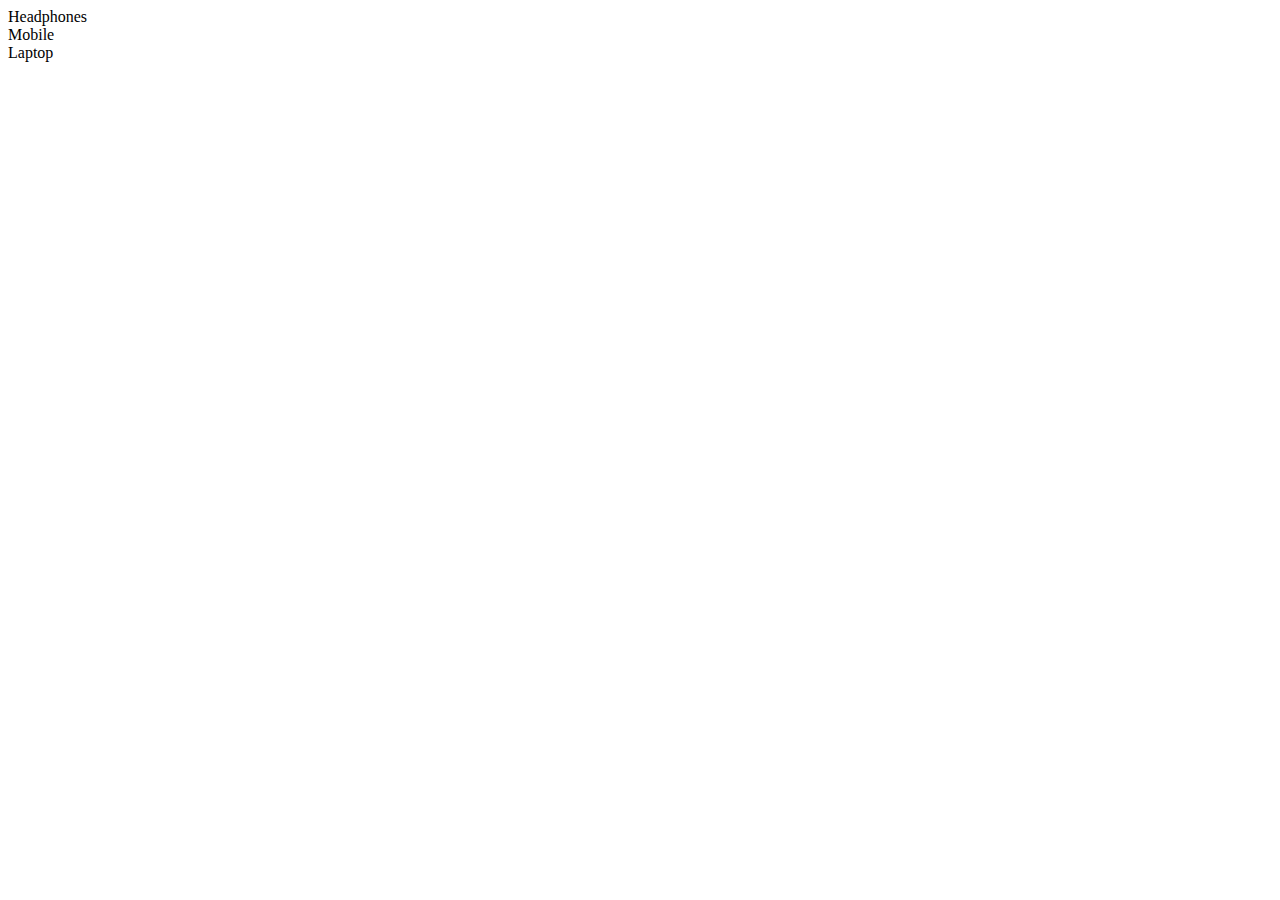
<file: index.html>
<!DOCTYPE html>
<html lang="en">
<head>
    <meta charset="UTF-8">
    <meta name="viewport" content="width=device-width, initial-scale=1.0">
    <title>Document</title>
</head>
<body>
    <div class="categories">
        <li id="headphone">Headphones</li>
        <li id="mobile">Mobile</li>
        <li id="laptop">Laptop</li>
    </div>
</body>
<script>
    //Approach 1
    // let categories = document.querySelectorAll('li')
    // categories.forEach(category =>{
    //     category.addEventListener('click',() =>{
    //         console.log(`${category.id} is clicked`)
    //     })
    // })


    //Approach 2
    let categories = document.querySelector('.categories')

    categories.addEventListener('click', event =>{
        console.log(`${event.target.id} is clicked`)
    })
</script>
</html>
</file>
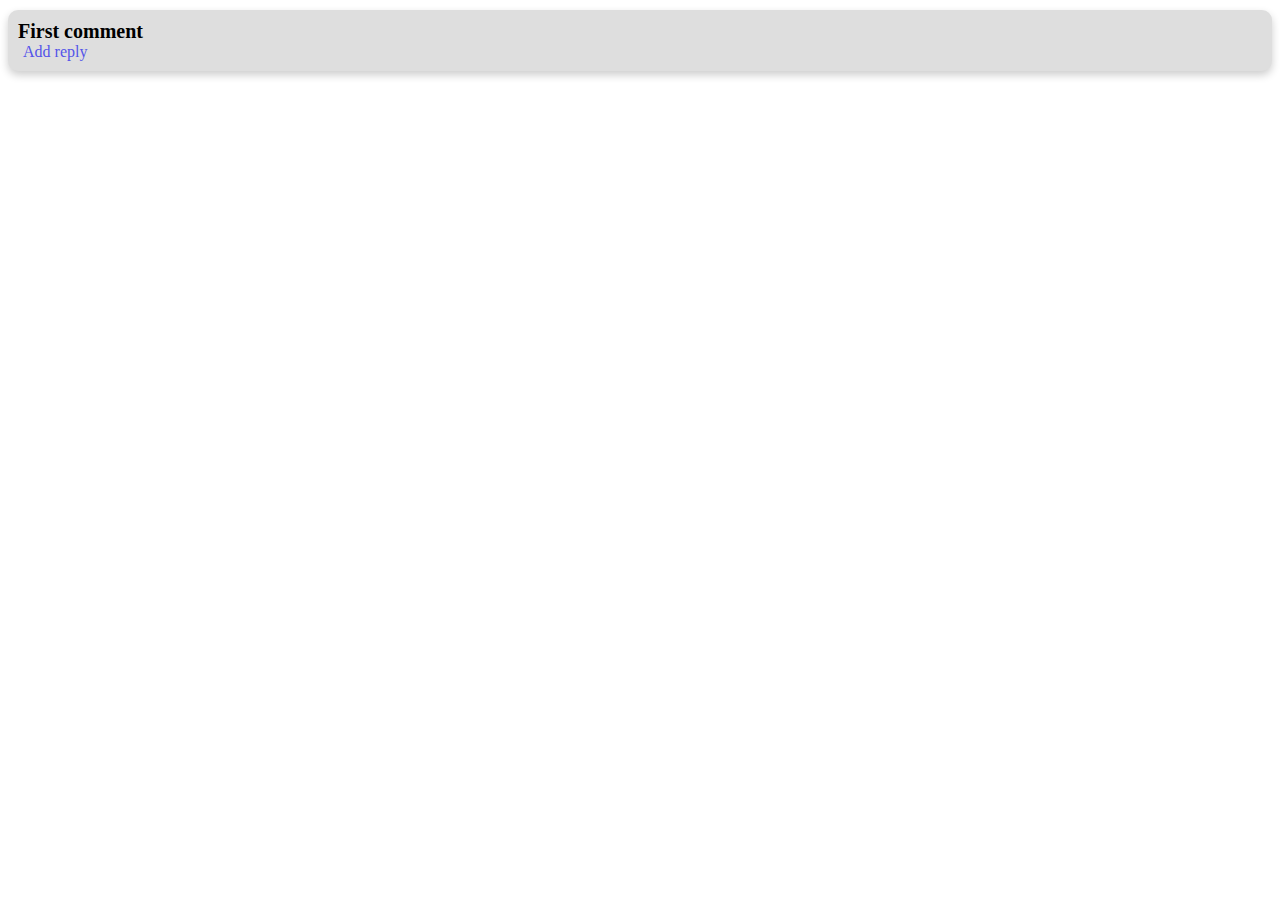
<file: nestedComments/index.html>
<!DOCTYPE html>
<html lang="en">
<head>
    <meta charset="UTF-8">
    <meta name="viewport" content="width=device-width, initial-scale=1.0">
    <title>Document</title>
    <link rel="stylesheet" href="./style.css">
</head>
<body>
    <div class="container">
        <div class="comments-container">
            <div class="all-comments">
                <div class="card">
                    <span class="text">First comment</span>
                    <span id="reply" class="reply">Add reply</span>
                </div>
                
            </div> 
                     
        </div>
    </div>
</body>
<script src="script.js"></script>
</html>
</file>
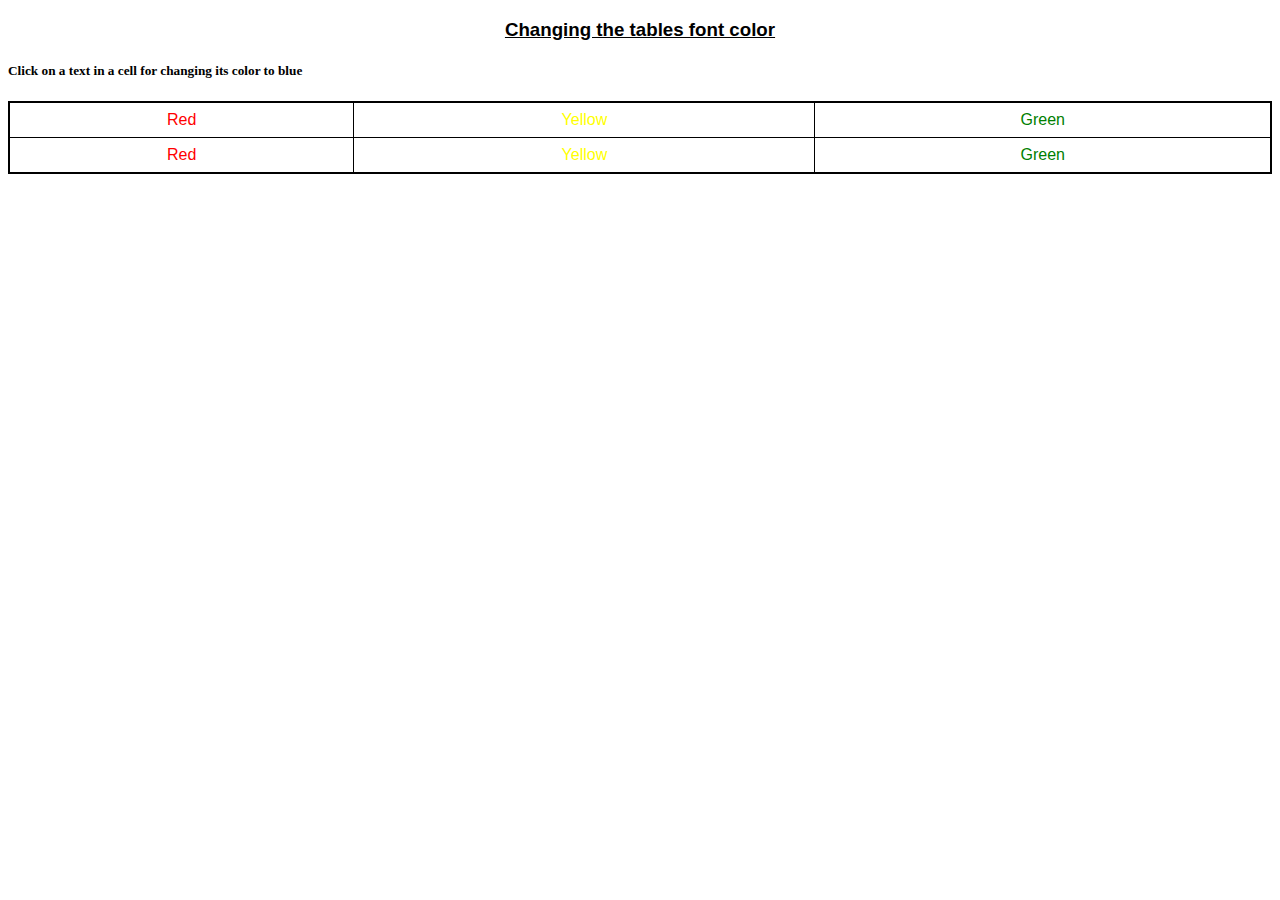
<file: fontColor.html>
<!DOCTYPE html>
<html lang="en">
<head>
    <meta charset="UTF-8">
    <meta name="viewport" content="width=device-width, initial-scale=1.0">
    <title>Document</title>
    <link rel="stylesheet" href="fontColor.css">
</head>
<body>
    <h3>Changing the tables font color</h3>
    <h5> Click on a text in a cell for changing its color to blue</h5>
    <table id = "mynewtable">
      <tr>
        <h3>
        <td style="color:Red">Red</td>
        <td style="color:yellow"> Yellow </td>
        <td style="color:green"> Green </td>
        </h3>
      </tr>
      <tr>
        <h3>
        <td style="color:Red"> Red </td>
        <td style="color:yellow"> Yellow </td>
        <td style="color:green"> Green </td>
        </h3>
      </tr>
    </table>


    <script>
        let table = document.querySelector('#mynewtable')
        
        table.addEventListener('click',event =>{
            //console.log(event.target)

            event.target.style.color = 'blue'
        })

        table.addEventListener('dblclick', event => {
        // console.log(event.target)
        event.target.style.color = event.target.innerText
      })    
    </script>
</body>
</html>
</file>
<file: nestedComments/style.css>
.card{
    height: auto;
    box-shadow: 0 4px 8px 0 rgba(0, 0, 0, 0.2);
    border-radius: 10px;
    background-color: rgb(222, 222, 222);
    margin-top: 10px;
    padding: 10px;
}


.text{
    display: block;
    font-size: 20px;
    font-weight: bold;

}

#reply{
    color: rgb(84, 84, 233);
    cursor: pointer;
    margin: 5px;
}


.comment-reply-section{
    margin-left: 4rem;
    display: flex;
    align-items: center;
    margin-top: 10px;
}

.input {
    height: 30px;
    border-radius: 10px;
  }
  
  .btn {
    color: white;
    margin-left: 5px;
    background-color: rgb(135, 135, 235);
    border: 0px;
    border-radius: 10px;
    height: 30px;
    box-shadow: 0 4px 8px 0 rgba(0, 0, 0, 0.2);
    cursor: pointer;
  }



.all-comments:not(:first-child){
    margin-left: 4rem;
}
</file>
<file: fontColor.css>
table {
    font-family: Arial, Helvetica, sans-serif;
    border: 2px solid #000000;
    border-collapse: collapse;
    width: 100%;
}
td {
    padding: 8px;
    border: 1px solid #000000;
    text-align: center;
}
h3 {
    text-align: center;
    font-family: 'Gill Sans', 'Gill Sans MT', Calibri, 'Trebuchet MS', sans-serif;
    text-decoration: underline;
}
</file>
